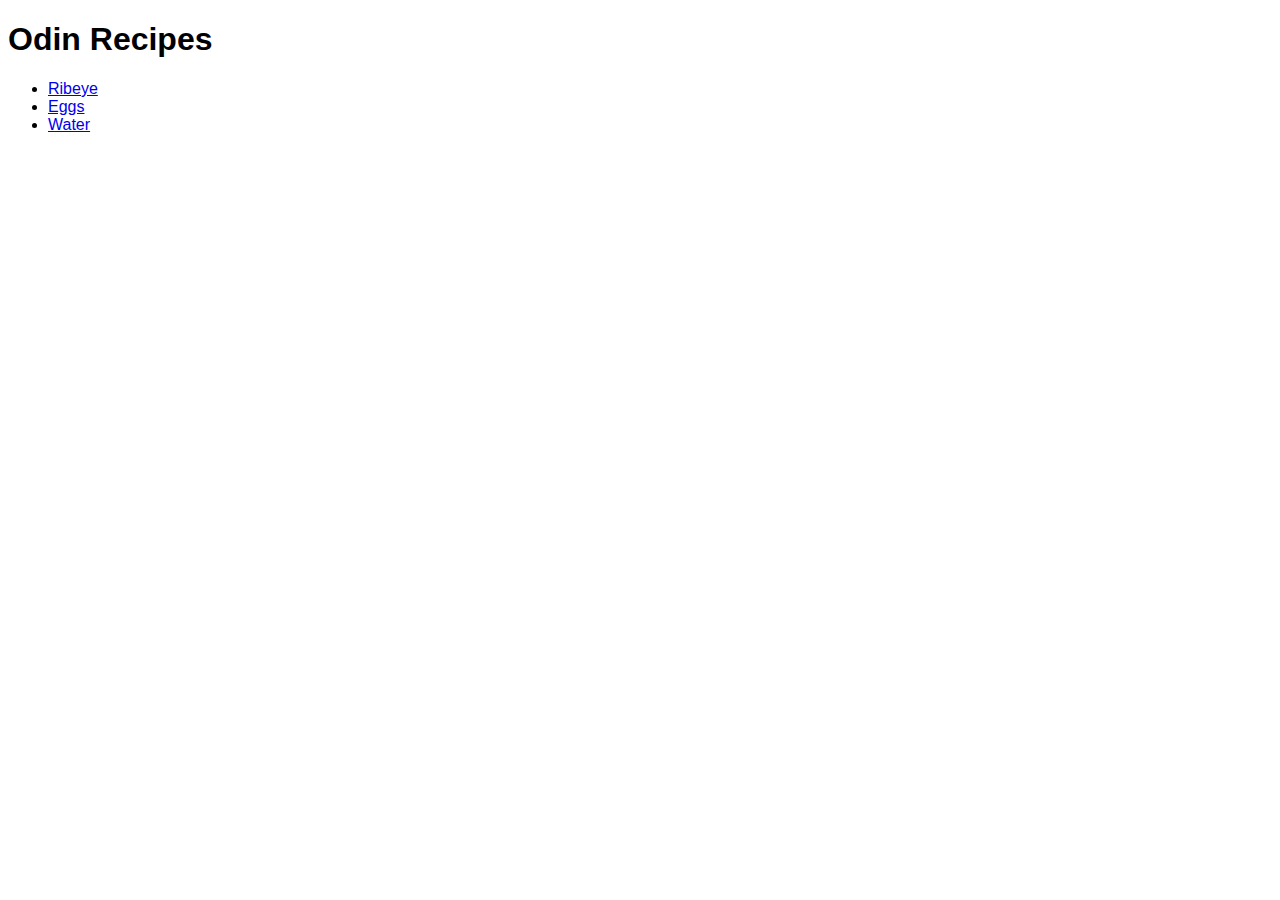
<file: index.html>
<!DOCTYPE html>
<html lang="en">
    <head>
        <meta charset="UTF-8">
        <link rel="stylesheet" href="styles.css">
        <title>Odin Recipes</title>
    </head>
    <body>
        <h1>Odin Recipes</h1>
        <ul>
            <li><a href="./ribeye.html">Ribeye</a></li>
            <li><a href="./eggs.html">Eggs</a></li>
            <li><a href="./water.html">Water</a></li>
        </ul>
    </body>
</html>
</file>
<file: styles.css>
body {
    font-family: arial, "Times New Roman", sans-serif;
}

img {
    width: 500px;
    height: auto;
}
</file>
